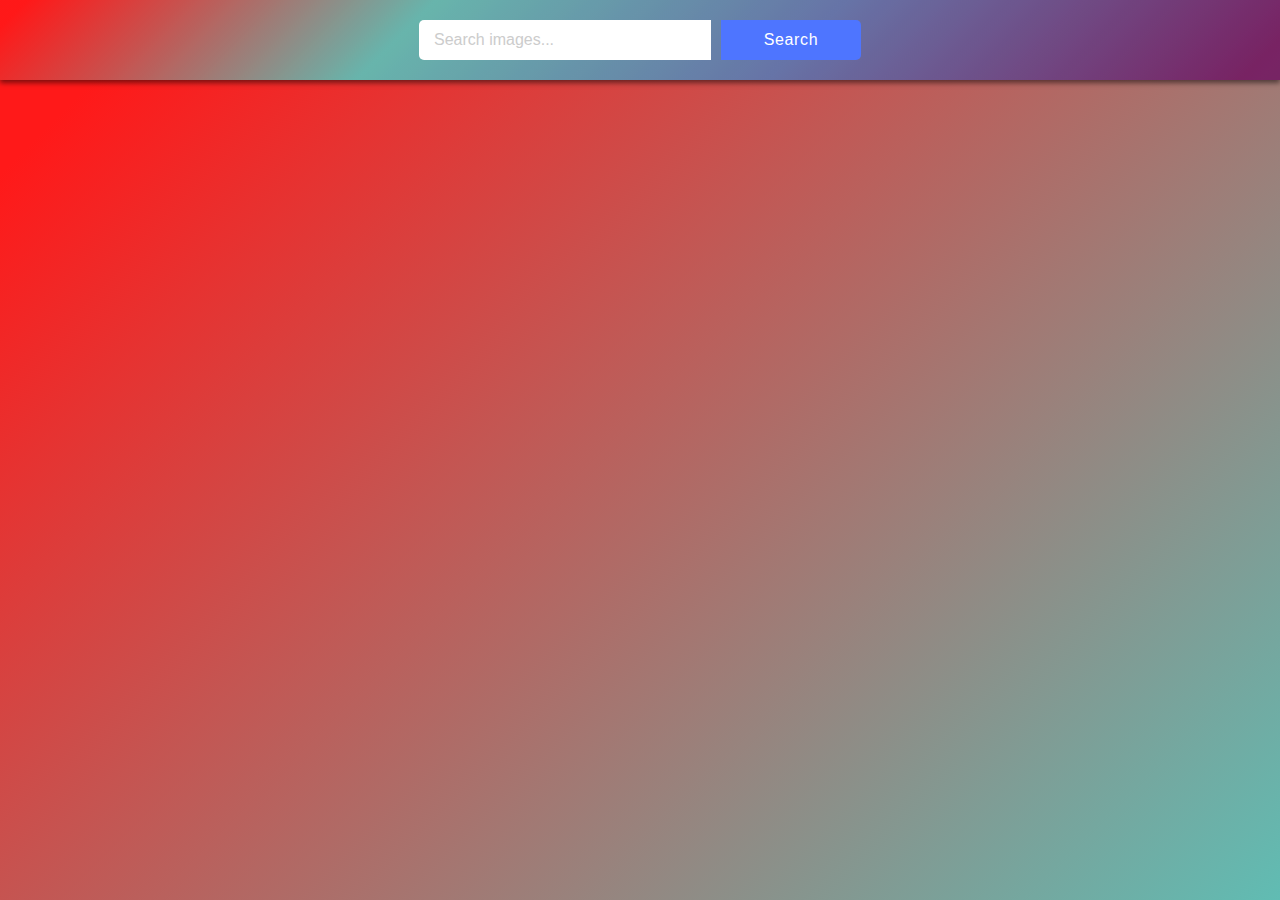
<file: src/index.html>
<!DOCTYPE html>
<html lang="en">
  <head>
    <meta charset="UTF-8" />
    <meta name="viewport" content="width=device-width, initial-scale=1.0" />
    <title>Homework 11</title>
    <link rel="stylesheet" href="./css/styles.css" />
  </head>
  <body>
    <form class="search-form" id="search-form">
      <input
        type="text"
        name="query"
        autocomplete="off"
        placeholder="Search images..."
      />
      <button type="submit">Search</button>
    </form>

    <div class="gallery"></div>

    <span class="loader">Loading</span>

    <script type="module" src="./main.js"></script>
  </body>
</html>
</file>
<file: src/css/styles.css>
/**
  |============================
  | include css partials with
  | default @import url()
  |============================
*/

:root {
  font-family: 'Montserrat', sans-serif;
  font-size: 16px;
  line-height: 24px;
  font-weight: 400;
  color: #242424;

  font-synthesis: none;
  text-rendering: optimizeLegibility;
  -webkit-font-smoothing: antialiased;
  -moz-osx-font-smoothing: grayscale;
  -webkit-text-size-adjust: 100%;
}

body {
  margin: 0;
  padding: 20px;
  overflow: auto;
  background: linear-gradient(
    315deg,
    rgba(101, 0, 94, 1) 3%,
    rgba(60, 132, 206, 1) 38%,
    rgba(48, 238, 226, 1) 68%,
    rgba(255, 25, 25, 1) 98%
  );
  animation: gradient 15s ease infinite;
  background-size: 400% 400%;
  background-attachment: fixed;
}

@keyframes gradient {
  0% {
    background-position: 0% 0%;
  }
  50% {
    background-position: 100% 100%;
  }
  100% {
    background-position: 0% 0%;
  }
}
ul {
  margin: 0;
  padding: 0;
  list-style: none;
}

img {
  display: block;
  max-width: 100%;
  height: auto;
}
a {
  text-decoration: none;
}

h1,
h2,
h3,
h4,
h5,
h6,
p {
  margin: 0;
  padding: 0;
}

.search-form {
  position: fixed;
  top: 0;
  left: 0;
  width: 100%;
  display: flex;
  align-items: center;
  justify-content: center;
  gap: 10px;
  padding: 20px 0 20px 0;
  background: linear-gradient(
    315deg,
    rgba(101, 0, 94, 0.7) 3%,
    rgba(60, 132, 206, 0.7) 38%,
    rgba(48, 238, 226, 0.7) 68%,
    rgba(255, 25, 25, 0.7) 98%
  );
  box-shadow: 0px 3px 5px 0px rgba(0, 0, 0, 0.5);
}

input {
  width: 272px;
  height: 30px;
  padding: 5px 5px 5px 15px;
  font-size: 16px;
  outline: none;
  border: none;
  border-top-left-radius: 5px;
  border-bottom-left-radius: 5px;

  &::placeholder {
    font-size: 16px;
    color: #cccccc;
  }
}

button {
  display: flex;
  align-items: center;
  justify-content: center;
  color: #fff;
  background-color: #4e75ff;
  width: 140px;
  height: 40px;
  font-size: 16px;
  font-weight: 500;
  line-height: 1.5;
  letter-spacing: 0.04em;
  border: none;
  border-top-right-radius: 5px;
  border-bottom-right-radius: 5px;
  cursor: pointer;

  &:hover,
  &:focus {
    background-color: #6c8cff;
  }
}

.gallery {
  display: flex;
  flex-wrap: wrap;
  margin: -10px;
  padding-top: 100px;
}

.photo-card {
  width: calc(100% / 3 - 10px * 2);
  margin: 10px;
  box-shadow: 0px 0px 5px 2px rgba(0, 4, 56, 0.5);
  border-radius: 8px;
  overflow: hidden;
  background-color: rgba(255, 255, 0, 0.5);

  &:hover,
  &:focus {
    box-shadow: 0px 0px 10px 5px rgba(255, 255, 255, 0.5);
  }
}

.photo-img {
  height: 200px;
  width: 100%;
  object-fit: cover;
  overflow: hidden;
}

.info-list {
  display: flex;
  align-items: center;
  justify-content: space-between;
  padding: 15px;
}

.info-item {
  display: flex;
  flex-direction: column;
  text-align: center;
}

.loader {
  display: none;
  font-size: 48px;
  font-weight: 600;
  letter-spacing: 2px;
  font-family: 'Arial, Helvetica', sans-serif;
  color: #000;
  box-sizing: border-box;
  animation: spotlight 2s linear infinite alternate;
  margin-top: 30px;
}

@keyframes spotlight {
  0%,
  20% {
    opacity: 1;
    letter-spacing: 2px;
  }
  80%,
  100% {
    opacity: 0;
    letter-spacing: 32px;
  }
}
</file>
